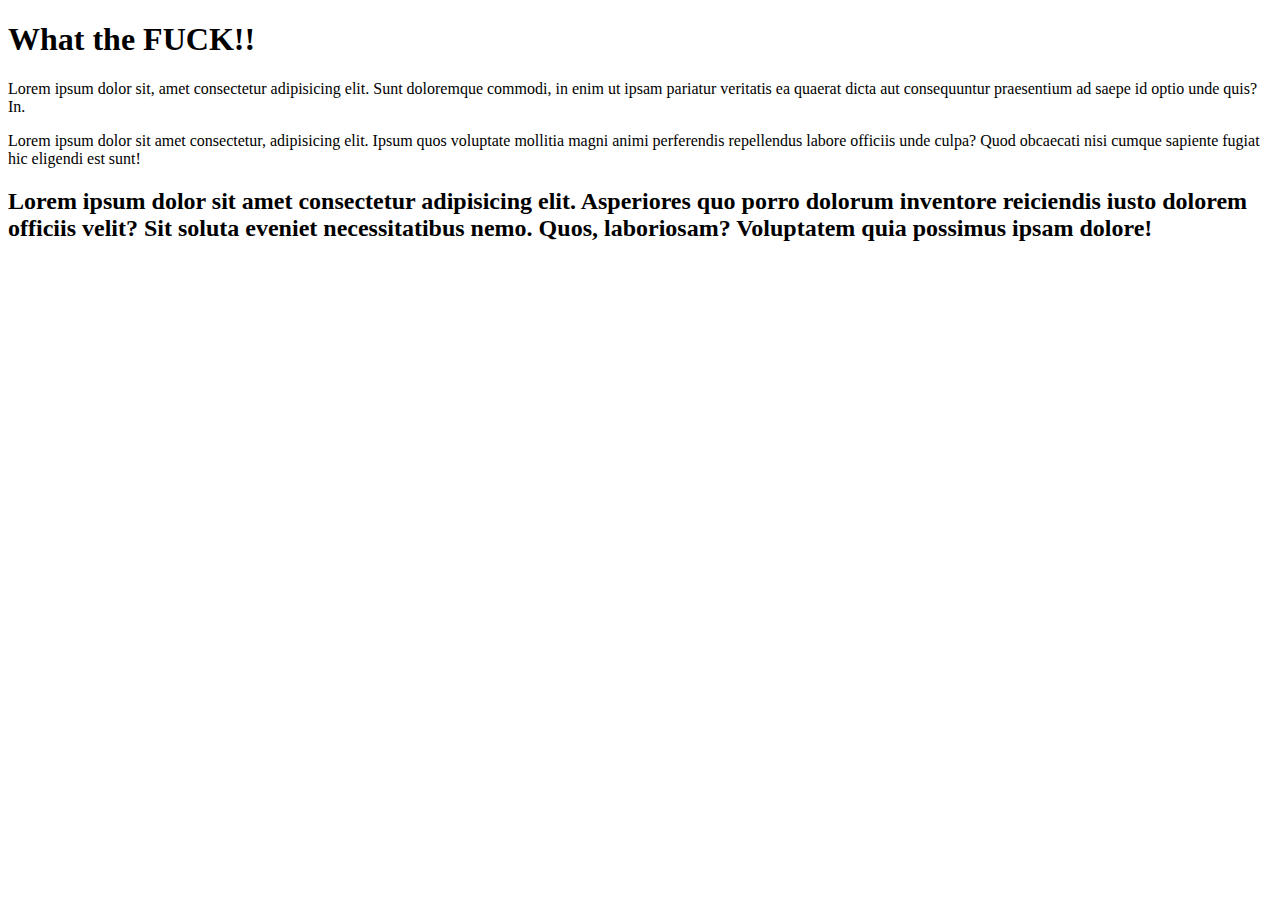
<file: index.html>
<!DOCTYPE html>
<html lang="en">
<head>
    <meta charset="UTF-8">
    <meta http-equiv="X-UA-Compatible" content="IE=edge">
    <meta name="viewport" content="width=device-width, initial-scale=1.0">
    <title>Ejercicio GIT</title>
</head>
<body>
    <h1>What the FUCK!!</h1>
    <p>Lorem ipsum dolor sit, amet consectetur adipisicing elit. Sunt doloremque commodi, in enim ut ipsam pariatur veritatis ea quaerat dicta aut consequuntur praesentium ad saepe id optio unde quis? In.</p>
    <p>Lorem ipsum dolor sit amet consectetur, adipisicing elit. Ipsum quos voluptate mollitia magni animi perferendis repellendus labore officiis unde culpa? Quod obcaecati nisi cumque sapiente fugiat hic eligendi est sunt!</p>
    <h2>Lorem ipsum dolor sit amet consectetur adipisicing elit. Asperiores quo porro dolorum inventore reiciendis iusto dolorem officiis velit? Sit soluta eveniet necessitatibus nemo. Quos, laboriosam? Voluptatem quia possimus ipsam dolore!</h2>
</body>
</html>
</file>
